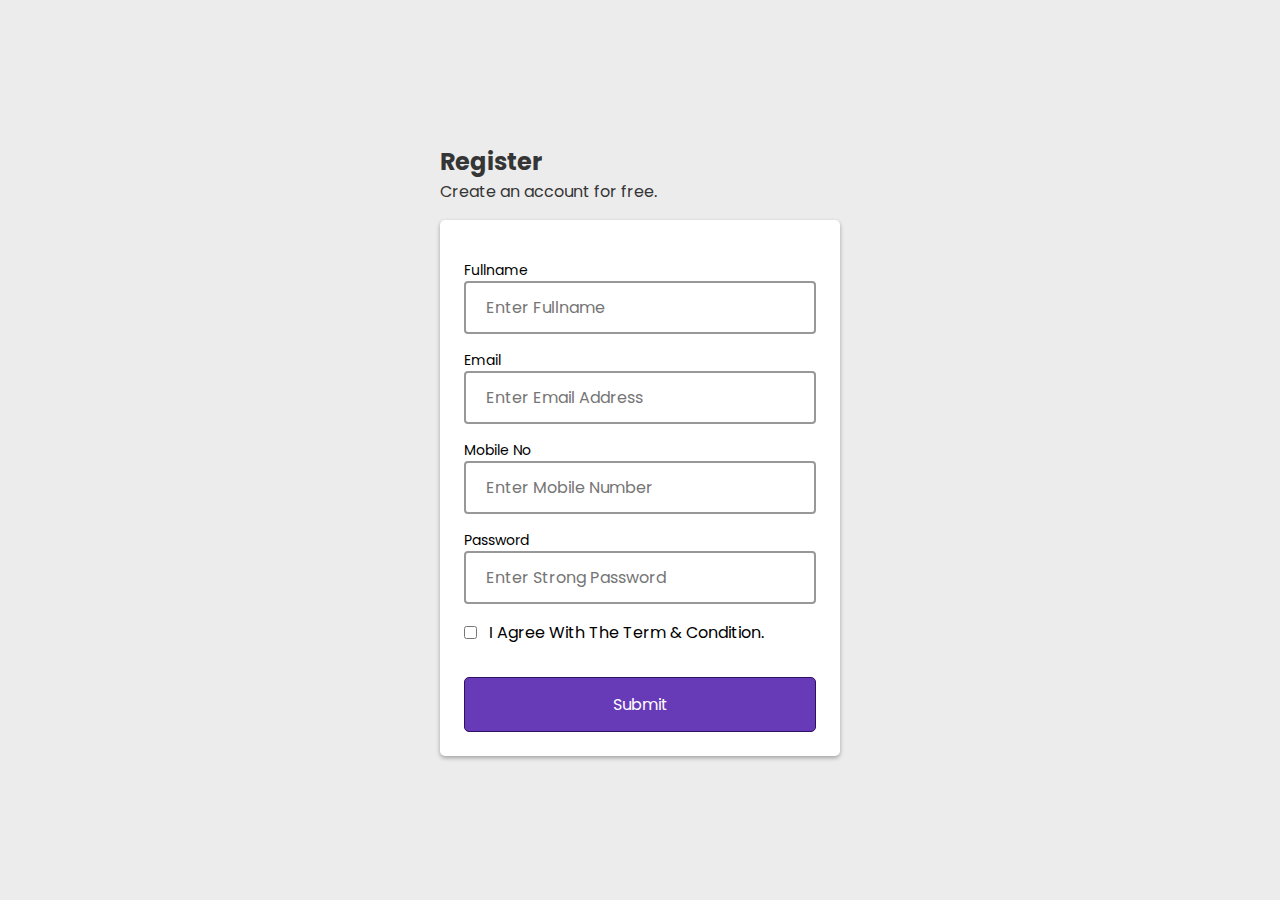
<file: index.html>
<!DOCTYPE html>
<html lang="en">
<head>
    <meta charset="UTF-8">
    <meta name="viewport" content="width=device-width, initial-scale=1.0">
    <title>Forms</title>
    <link rel="stylesheet" href="./css/style.css">
</head>
<body>
    <div class="form_container">
        <div class="form_box">
            <div class="form_title">
                <h2>Register</h2>
                <p>Create an account for free.</p>
            </div>
            <div class="form_card">
                <form action="/" method="post" id="registrationForm">
                                       
                    <div class="form_group">
                        <label for="fullname">Fullname</label>
                        <span class="msg"></span>
                        <input type="text" name="fullname" id="fullname" placeholder="Enter Fullname">
                    </div>
                    <div class="form_group">
                        <label for="email">Email</label>
                        <span class="msg"></span>
                        <input type="email" name="email" id="email" placeholder="Enter Email Address">
                    </div>
                    <div class="form_group">
                        <label for="mobile_no">Mobile No</label>
                        <span class="msg"></span>
                        <input type="number" name="mobile_no" id="mobile_no" placeholder="Enter Mobile Number">
                    </div>
                    <div class="form_group">
                        <label for="password">Password</label>
                        <span class="msg"></span>
                        <input type="password" name="password" id="password" placeholder="Enter Strong Password">
                    </div>
                    <div class="form_group">
                        <label for="agree" class="checkbox">
                        <input type="checkbox" name="agree" id="agree">
                        <span>
                            i agree with the term & condition.
                        </span>
                        </label>
                    </div>
                    <div class="form_group">
                        <button class="btn" type="submit" id="submit">Submit</button>
                    </div>
                </form>
            </div>
        </div>
    </div>


    <script src="./validation.js"></script>
</body>
</html>
</file>
<file: css/style.css>
@import"https://fonts.googleapis.com/css2?family=Poppins:wght@100;200;300;400;500;600;700;800;900&display=swap";*{margin:0;padding:0;box-sizing:border-box;font-family:"Poppins",sans-serif}.form_container{display:flex;justify-content:center;align-items:center;width:100%;height:100%;min-height:100vh;background-color:rgba(235,235,235,.9333333333)}.form_container .form_box{width:100%;max-width:400px;margin-inline:12px}.form_container .form_box .form_title{margin-bottom:1rem;color:#353535}.form_container .form_box .form_card{border-radius:5px;background:#fff;box-shadow:0 2px 4px rgba(0,0,0,.3137254902);padding:24px;position:relative}.form_container .form_box .form_card .form_group{position:relative;margin-top:1rem}.form_container .form_box .form_card .form_group label{display:block;font-size:14px}.form_container .form_box .form_card .form_group input{display:block;width:100%;outline:none;padding:12px 20px;font-size:16px;border-radius:4px;border:2px solid #999898}.form_container .form_box .form_card .form_group input:focus{border-color:#673ab7;accent-color:#673ab7}.form_container .form_box .form_card .form_group .checkbox{display:flex;align-items:center;justify-content:start}.form_container .form_box .form_card .form_group .checkbox input{margin-right:12px;width:auto;accent-color:#673ab7}.form_container .form_box .form_card .form_group .checkbox span{flex:1;text-transform:capitalize;font-size:16px}.form_container .form_box .form_card .form_group .msg{display:block;position:absolute;right:12px;bottom:-15px;padding:5px 15px;background:#e0e0e0;font-size:14px;border-radius:32px;color:#797979;border:1px solid #797979}.form_container .form_box .form_card .form_group .msg:empty{display:none}.form_container .form_box .form_card .form_group .msg.error{background:#ffcfcb;color:#ff2b1b;border:1px solid #f44336}.form_container .form_box .form_card .form_group .msg.error+input{background-color:rgba(255,207,203,.5019607843);border-color:#ff2b1b}.form_container .form_box .form_card .form_group .msg.success{background:#a5d498;color:#108914;border:1px solid #108914}.form_container .form_box .form_card .form_group .msg.success+input{background-color:rgba(165,212,152,.5019607843);border-color:#108914}.form_container .form_box .form_card .form_group .btn{padding:14px 23px;width:100%;display:block;margin-top:2rem;border:1px solid #2f1164;font-size:16px;background:#673ab7;color:#fff;border-radius:5px;text-align:center;text-decoration:none;cursor:pointer;transition:all .4s ease-in}.form_container .form_box .form_card .form_group .btn:hover,.form_container .form_box .form_card .form_group .btn:active{background-color:#2f1164}.success{text-align:center}.success img{width:50%;height:50%;margin-bottom:1rem}.success h2{font-size:22px;text-align:center}.success p{font-size:18px}/*# sourceMappingURL=style.css.map */
</file>
